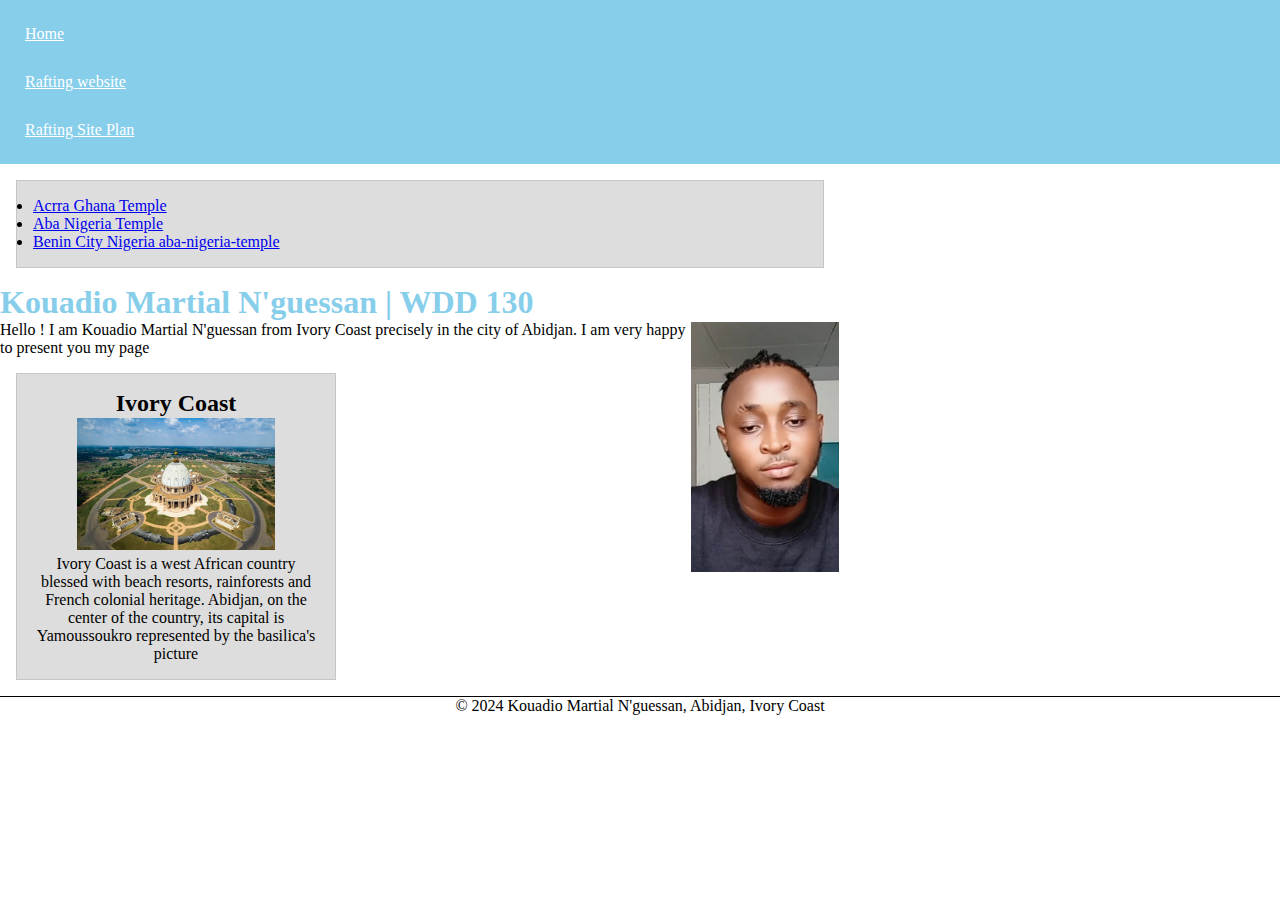
<file: index.html>
<!DOCTYPE html>
<html lang="en-US">
    <head>
        <meta charset="utf-8">
        <meta name="viewport" content="width=device-width, initial-scale=1.0">
        <title>Kouadio Martial N'guessan  | WDD 130 </title>
        <meta name="description" content="N'guessan Kouadio martial home page that content all informations about me on my WDD130">
        <meta name="author" content="Kouadio Martial N'guessan.">
       <link rel="stylesheet" href="styles/style.css">
    </head>
    <body>
        <header>
            <nav>
                <a href="#">Home</a>
                <a href="wwr/">Rafting website</a>
                <a href="wwr/site-plan-rafting.html"> Rafting Site Plan</a>
            </nav>
        </header>
        <main>
            <ul class="box">
                <li><a href="https://https://www.churchofjesuschrist.org/temples/details/accra-ghana-temple">Acrra Ghana Temple</a></li>
                <li><a href="https://https://www.churchofjesuschrist.org/temples/details/aba-nigeria-temple">Aba Nigeria Temple</a></li>
                <li><a href="https://https://www.churchofjesuschrist.org/temples/details/benin-city-nigeria-temple">Benin City Nigeria aba-nigeria-temple</a></li>
            </ul>
            <h1>Kouadio Martial N'guessan  | WDD 130 </h1>
            <img src="images/profile.jpg" alt="Hello my name is Kouadio Martial N'guessan">
            <p>Hello ! I am Kouadio Martial N'guessan from Ivory Coast precisely in the city of Abidjan. I am very happy to present you my page</p> 
        </main>
        <aside class="box">
            <h2>Ivory Coast</h2>
            <img src="images/basilique.jpg" alt="Basilique Notre Dame de la paix de Yamoussoukro">
            <p>Ivory Coast is a west African country blessed with beach resorts, rainforests and French colonial heritage. Abidjan, on the center of the country, its capital is Yamoussoukro represented by the basilica's picture</p>
        </aside>
        <footer>
            <p>© 2024 Kouadio Martial N'guessan, Abidjan, Ivory Coast</p>
        </footer>
    </body>  
</html>
</file>
<file: styles/style.css>
* {
    margin: 0;
    padding: 0;
    box-sizing: border-box;
}
/* Here is my home page css. I use that to ameliorate my home page */
.box {
    margin: 1rem;
    border: 1px solid rgba(0, 0, 0, .1);
    padding: 1rem;
    background-color: #ddd;
    color: #000;
}
aside {
    width: 20em;
    text-align: center;
}

nav {
    background-color: skyblue;
    padding: 10px;
}

nav a {
    color: white;
    display: block;
    padding: 15px;
}

img {
    width: 150px;
    height: auto;
    bottom: 1px solid skyblue;
    padding: 1px;
}


main {
    max-width: 840px;
}


p {
    padding: 0;
}

footer {
    margin-top: 15px;
    border-top: 1px solid #000;
    text-align: center;

}

h1 {
    color: skyblue;
}

aside {
   width: 20rem;
   margin: 1rem;
   border: 1px solid rgba(0, 0, 0, 0.2);
   padding: 1rem;
   background-color: #eee;
   color: #333;
   text-align: center;
}

aside img {
    width: 200px;
    height: auto;
}

main img {
    width: 150px;
    height: auto;
    float: right;
}
</file>
